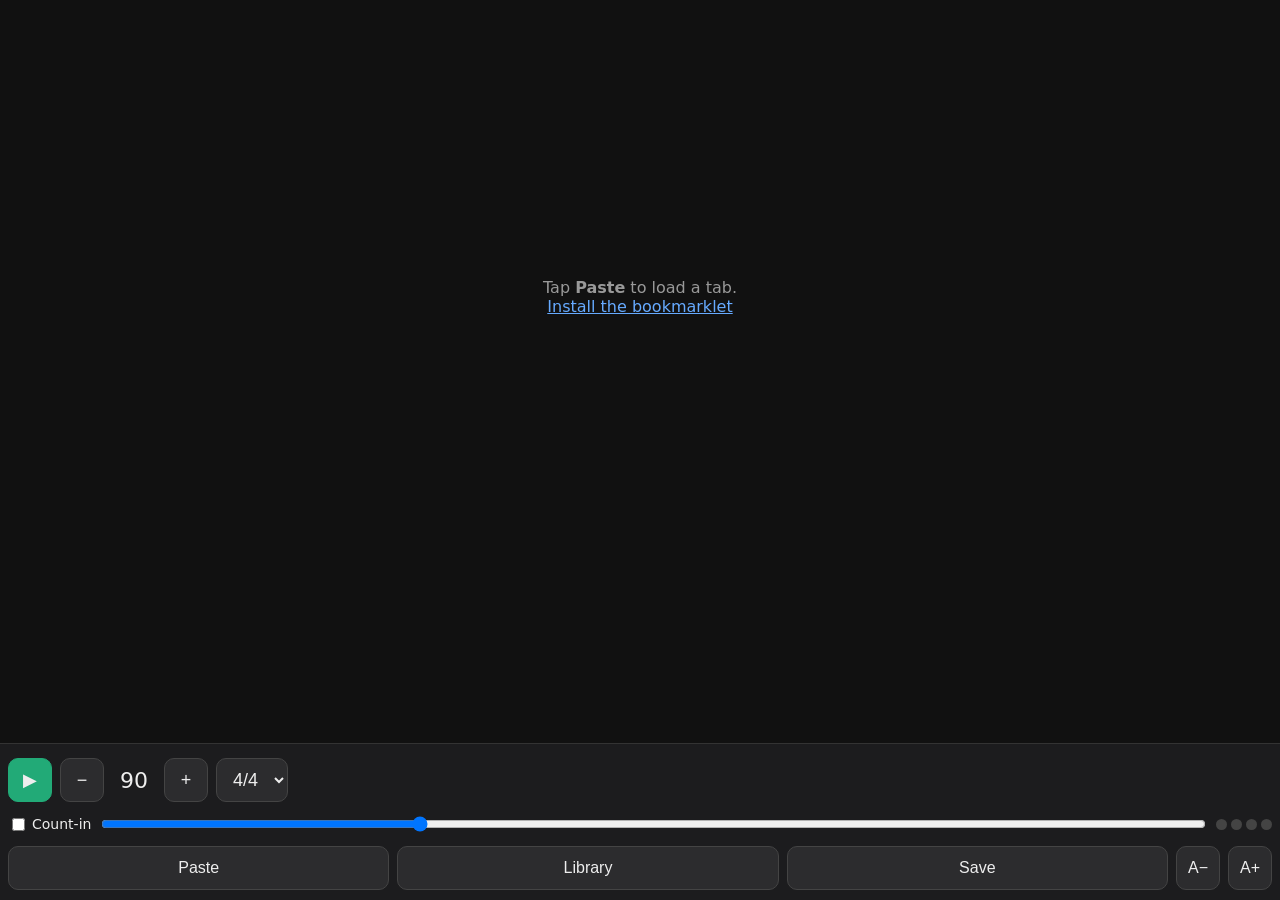
<file: index.html>
<!doctype html>
<html lang="en">
<head>
<meta charset="utf-8">
<meta name="viewport" content="width=device-width, initial-scale=1, viewport-fit=cover">
<meta name="theme-color" content="#111111">
<title>Tab Trainer</title>
<link rel="stylesheet" href="style.css">
</head>
<body>
<main id="tab" aria-live="polite">
  <p class="hint">Tap <b>Paste</b> to load a tab.<br><a href="install.html">Install the bookmarklet</a></p>
</main>
<div id="banner" hidden><span id="banner-msg"></span><button id="banner-save">Save</button><button id="banner-x" aria-label="Dismiss">✕</button></div>
<nav id="bar">
  <div class="row r0" id="sec-bar" hidden>
    <span id="sec-info"></span>
    <button id="sec-save" hidden>Save</button>
    <select id="sec-pick" aria-label="Saved sections" hidden></select>
    <button id="sec-del" aria-label="Delete section" hidden>🗑</button>
    <button id="loop" aria-pressed="false" aria-label="Toggle loop" hidden>🔁</button>
    <button id="sec-clear" aria-label="Clear selection" hidden>✕</button>
  </div>
  <div class="row r1">
    <button id="play" aria-label="Start metronome">▶</button>
    <button id="bpm-down" aria-label="Slower">−</button>
    <output id="bpm">90</output>
    <button id="bpm-up" aria-label="Faster">+</button>
    <select id="sig" aria-label="Time signature">
      <option value="4" selected>4/4</option>
      <option value="3">3/4</option>
      <option value="6">6/8</option>
      <option value="5">5/4</option>
      <option value="2">2/4</option>
    </select>
  </div>
  <div class="row r2">
    <label class="chk"><input type="checkbox" id="countin"> Count-in</label>
    <input type="range" id="tempo" min="30" max="240" value="90" aria-label="Tempo">
    <span id="beats" aria-hidden="true"></span>
  </div>
  <div class="row r3">
    <button id="paste">Paste</button>
    <button id="library">Library</button>
    <button id="save">Save</button>
    <button id="fs-down" aria-label="Smaller text">A−</button>
    <button id="fs-up" aria-label="Larger text">A+</button>
  </div>
</nav>
<dialog id="lib-dlg">
  <form id="find" class="row">
    <input id="find-q" type="search" placeholder="Find a song on GuitareTAB" enterkeyhint="search" aria-label="Song search">
    <button type="submit">Find</button>
  </form>
  <p class="find-link"><a href="https://www.guitaretab.com/" target="_blank" rel="noopener">Open guitaretab.com ↗</a></p>
  <ul id="lib-list"></ul>
  <div class="row"><button id="lib-close">Close</button></div>
</dialog>
<dialog id="paste-dlg">
  <form method="dialog">
    <textarea id="paste-text" placeholder="Paste tab text here" rows="8"></textarea>
    <div class="row">
      <button value="cancel">Cancel</button>
      <button id="paste-ok" value="ok">Load</button>
    </div>
  </form>
</dialog>
<script type="module" src="app.js"></script>
</body>
</html>
</file>
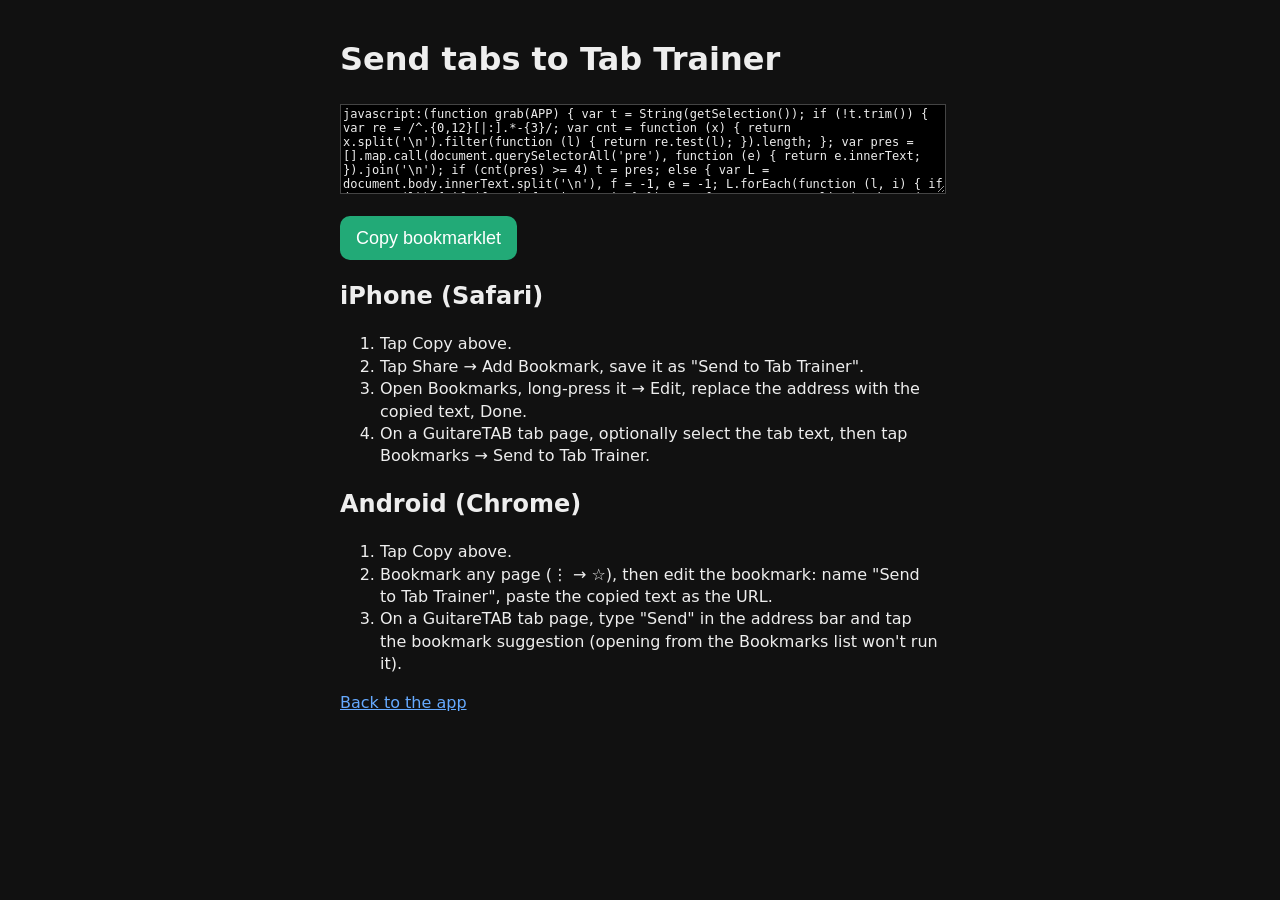
<file: install.html>
<!doctype html>
<html lang="en"><head>
<meta charset="utf-8"><meta name="viewport" content="width=device-width, initial-scale=1">
<title>Install bookmarklet</title>
<style>
body{font-family:system-ui;background:#111;color:#eee;padding:16px;max-width:600px;margin:auto;line-height:1.4}
textarea{width:100%;font:12px monospace;background:#000;color:#eee;border:1px solid #444}
button{min-height:44px;font-size:18px;padding:0 16px;border-radius:10px;border:0;background:#2a7;color:#fff}
a{color:#6af}
</style></head><body>
<h1>Send tabs to Tab Trainer</h1>
<textarea id="code" rows="6" readonly></textarea>
<p><button id="copy">Copy bookmarklet</button> <span id="ok"></span></p>
<h2>iPhone (Safari)</h2>
<ol>
<li>Tap Copy above.</li>
<li>Tap Share → Add Bookmark, save it as "Send to Tab Trainer".</li>
<li>Open Bookmarks, long-press it → Edit, replace the address with the copied text, Done.</li>
<li>On a GuitareTAB tab page, optionally select the tab text, then tap Bookmarks → Send to Tab Trainer.</li>
</ol>
<h2>Android (Chrome)</h2>
<ol>
<li>Tap Copy above.</li>
<li>Bookmark any page (⋮ → ☆), then edit the bookmark: name "Send to Tab Trainer", paste the copied text as the URL.</li>
<li>On a GuitareTAB tab page, type "Send" in the address bar and tap the bookmark suggestion (opening from the Bookmarks list won't run it).</li>
</ol>
<p><a href="./">Back to the app</a></p>
<script>
const app = new URL('./', location.href).href;
function grab(APP) {
  var t = String(getSelection());
  if (!t.trim()) {
    var re = /^.{0,12}[|:].*-{3}/;
    var cnt = function (x) { return x.split('\n').filter(function (l) { return re.test(l); }).length; };
    var pres = [].map.call(document.querySelectorAll('pre'), function (e) { return e.innerText; }).join('\n');
    if (cnt(pres) >= 4) t = pres;
    else {
      var L = document.body.innerText.split('\n'), f = -1, e = -1;
      L.forEach(function (l, i) { if (re.test(l)) { if (f < 0) f = i; e = i; } });
      t = f < 0 ? '' : L.slice(Math.max(0, f - 5), e + 3).join('\n');
    }
  }
  location.href = APP + '#t=' + encodeURIComponent(t);
}
const code = 'javascript:(' + grab.toString().replace(/\s*\n\s*/g, ' ') + ')(' + JSON.stringify(app) + ')';
const box = document.getElementById('code');
box.value = code;
document.getElementById('copy').onclick = async () => {
  try { await navigator.clipboard.writeText(code); document.getElementById('ok').textContent = 'Copied'; }
  catch { box.select(); document.getElementById('ok').textContent = 'Press and hold, then Copy'; }
};
</script></body></html>
</file>
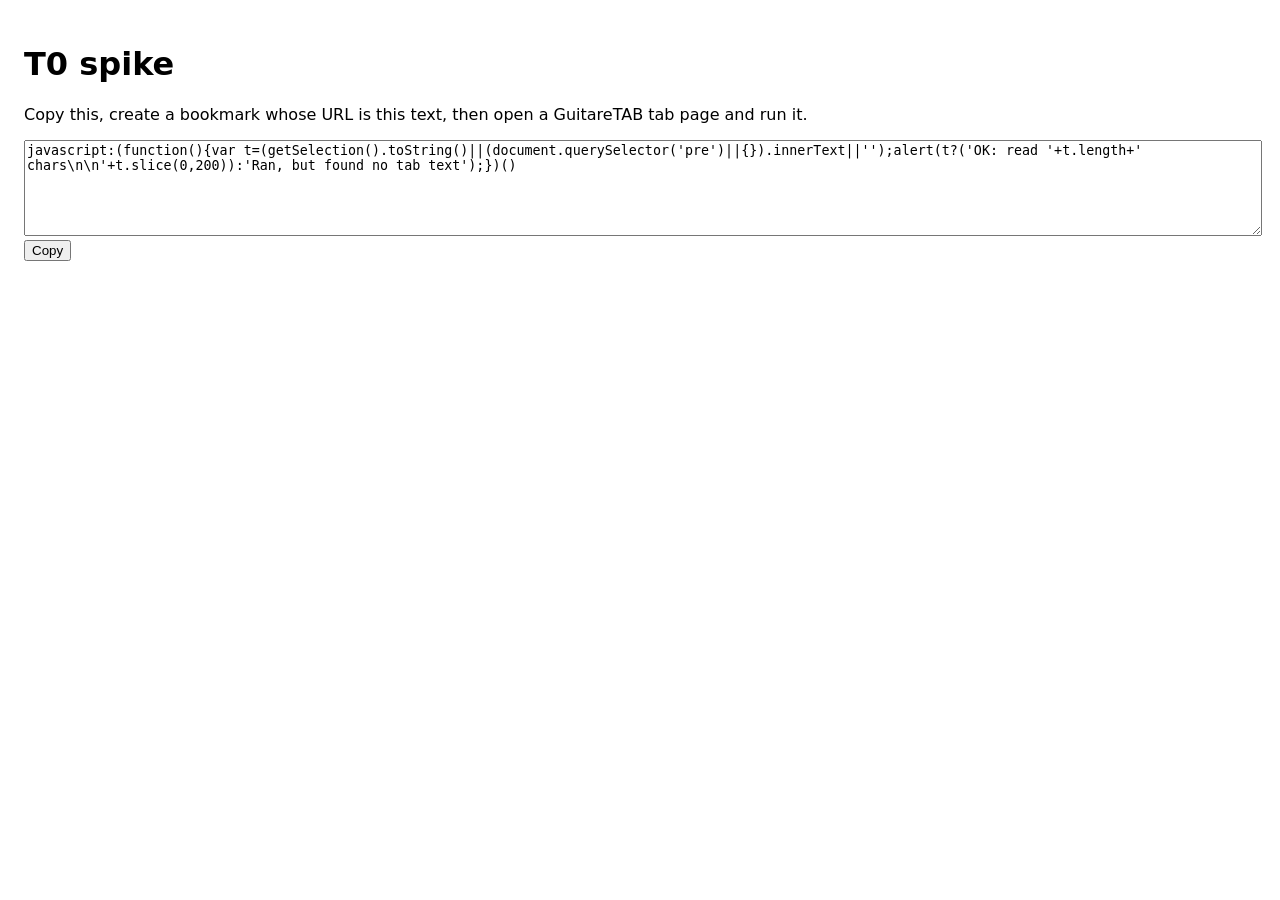
<file: spike.html>
<!doctype html>
<meta charset="utf-8"><meta name="viewport" content="width=device-width, initial-scale=1">
<title>T0 bookmarklet spike</title>
<body style="font-family:system-ui;padding:16px">
<h1>T0 spike</h1>
<p>Copy this, create a bookmark whose URL is this text, then open a GuitareTAB tab page and run it.</p>
<textarea id="b" rows="6" style="width:100%"></textarea>
<button id="c">Copy</button>
<script>
const code = "javascript:(function(){var t=(getSelection().toString()||(document.querySelector('pre')||{}).innerText||'');alert(t?('OK: read '+t.length+' chars\\n\\n'+t.slice(0,200)):'Ran, but found no tab text');})()";
b.value = code;
c.onclick = () => { b.select(); navigator.clipboard.writeText(code); };
</script>
</file>
<file: style.css>
* { box-sizing: border-box; }
html, body { margin: 0; height: 100%; overflow-x: hidden; background: #111; color: #eee;
  font-family: system-ui, sans-serif; -webkit-text-size-adjust: 100%; }
#tab { touch-action: pan-y; padding: 8px 6px calc(var(--barh, 190px) + 16px); max-width: 100vw; }
.hint { color: #999; text-align: center; margin-top: 30vh; }
.tabrow { font: var(--fs, 13px)/1.25 ui-monospace, Menlo, Consolas, monospace; white-space: pre;
  margin: 0 0 14px; overflow-x: auto; }
.raw { font: 11px/1.2 ui-monospace, Menlo, monospace; white-space: pre-wrap; word-break: break-all; }
.warn { color: #fc6; font-size: 13px; }
#bar { position: fixed; left: 0; right: 0; bottom: 0; background: #1c1c1e; border-top: 1px solid #333;
  padding: 6px calc(8px + env(safe-area-inset-right)) calc(6px + env(safe-area-inset-bottom)) calc(8px + env(safe-area-inset-left)); }
.row { display: flex; align-items: center; gap: 8px; margin: 4px 0; }
button, select { min-height: 44px; min-width: 44px; font-size: 18px; border-radius: 10px;
  border: 1px solid #444; background: #2c2c2e; color: #eee; padding: 0 12px; }
#play { background: #2a7; border-color: #2a7; }
#play.on { background: #c43; border-color: #c43; }
#bpm { min-width: 44px; text-align: center; font-size: 22px; font-variant-numeric: tabular-nums; }
.chk { font-size: 14px; display: flex; align-items: center; gap: 4px; }
#beats { margin-left: auto; display: flex; gap: 4px; }
#beats i { width: 11px; height: 11px; border-radius: 50%; background: #444; }
#beats i.on { background: #fc3; }
#beats i.on.first { background: #f55; }
dialog { width: 92vw; max-width: 500px; background: #1c1c1e; color: #eee; border: 1px solid #444; border-radius: 12px; }
textarea { width: 100%; font: 12px ui-monospace, monospace; background: #111; color: #eee; border: 1px solid #444; }
dialog .row button:last-child { margin-left: auto; }
#banner { position: sticky; top: 8px; margin: 8px 8px 0; z-index: 5; display: flex; align-items: center; gap: 8px;
  background: #234; border: 1px solid #58a; border-radius: 10px; padding: 8px; }
#banner[hidden] { display: none; }
#banner span { flex: 1; font-size: 14px; }
#banner button { min-height: 40px; font-size: 15px; }
.hint a { color: #6af; }
#fs-down, #fs-up { padding: 0; font-size: 16px; }
.r3 button { flex: 1; padding: 0 6px; font-size: 16px; }
.r3 #fs-down, .r3 #fs-up { flex: 0 0 44px; }
.tabrow { padding-bottom: 2px; border-bottom: 1px solid #222; }
#lib-list { list-style: none; margin: 0 0 8px; padding: 0; max-height: 60vh; overflow-y: auto; }
#lib-list li { display: flex; gap: 6px; margin-bottom: 6px; }
#lib-list .open { flex: 1; text-align: left; overflow: hidden; text-overflow: ellipsis; white-space: nowrap; }
#lib-list .empty { color: #999; padding: 8px; }
/* Landscape phones: one compact bar row so tabs get the screen. */
@media (orientation: landscape) and (max-height: 500px) {
  #sec-info { flex: 0 0 auto; }
  #bar { display: flex; flex-wrap: nowrap; align-items: center; gap: 6px; }
  #bar .row { display: contents; }
  #bar button, #bar select { min-height: 36px; min-width: 36px; font-size: 15px; padding: 0 8px; }
  .r3 button { flex: 0 0 auto; }
  #bpm { font-size: 18px; min-width: 36px; }
  #tab { padding-bottom: calc(var(--barh, 60px) + 16px); padding-left: calc(6px + env(safe-area-inset-left)); padding-right: calc(6px + env(safe-area-inset-right)); }
  #beats { margin-left: 0; }
  .chk { font-size: 12px; }
}
.tabrow .nm, .tabrow .m { display: inline-block; vertical-align: top; white-space: pre; }
.tabrow .m { cursor: pointer; border-radius: 3px; }
.tabrow .m.sel { background: rgba(80, 160, 255, .28); box-shadow: inset 0 0 0 1px #58a; }
.tabrow .m.pending { background: rgba(255, 200, 50, .3); }
.r0 { flex-wrap: wrap; }
#sec-info { flex: 1; font-size: 14px; min-width: 90px; }
#sec-bar button, #sec-bar select { min-height: 40px; font-size: 15px; }
#sec-bar [hidden] { display: none; }
#loop.on { background: #28a; border-color: #28a; }
.r0 { flex-wrap: nowrap; gap: 6px; }
#sec-info { min-width: 0; font-size: 13px; }
#sec-bar button, #sec-bar select { padding: 0 8px; min-width: 40px; }
#sec-pick { max-width: 110px; }
#tempo { flex: 1; min-width: 0; height: 32px; }
.tabrow .m.ph { background: rgba(80, 220, 120, .35); box-shadow: inset 0 0 0 2px #4d6; }
#find input { flex: 1; min-width: 0; min-height: 44px; font-size: 16px; padding: 0 10px; border-radius: 10px;
  border: 1px solid #444; background: #111; color: #eee; }
#find { margin-top: 0; }
.find-link { margin: 4px 0 10px; font-size: 14px; }
.find-link a { color: #6af; }
</file>
